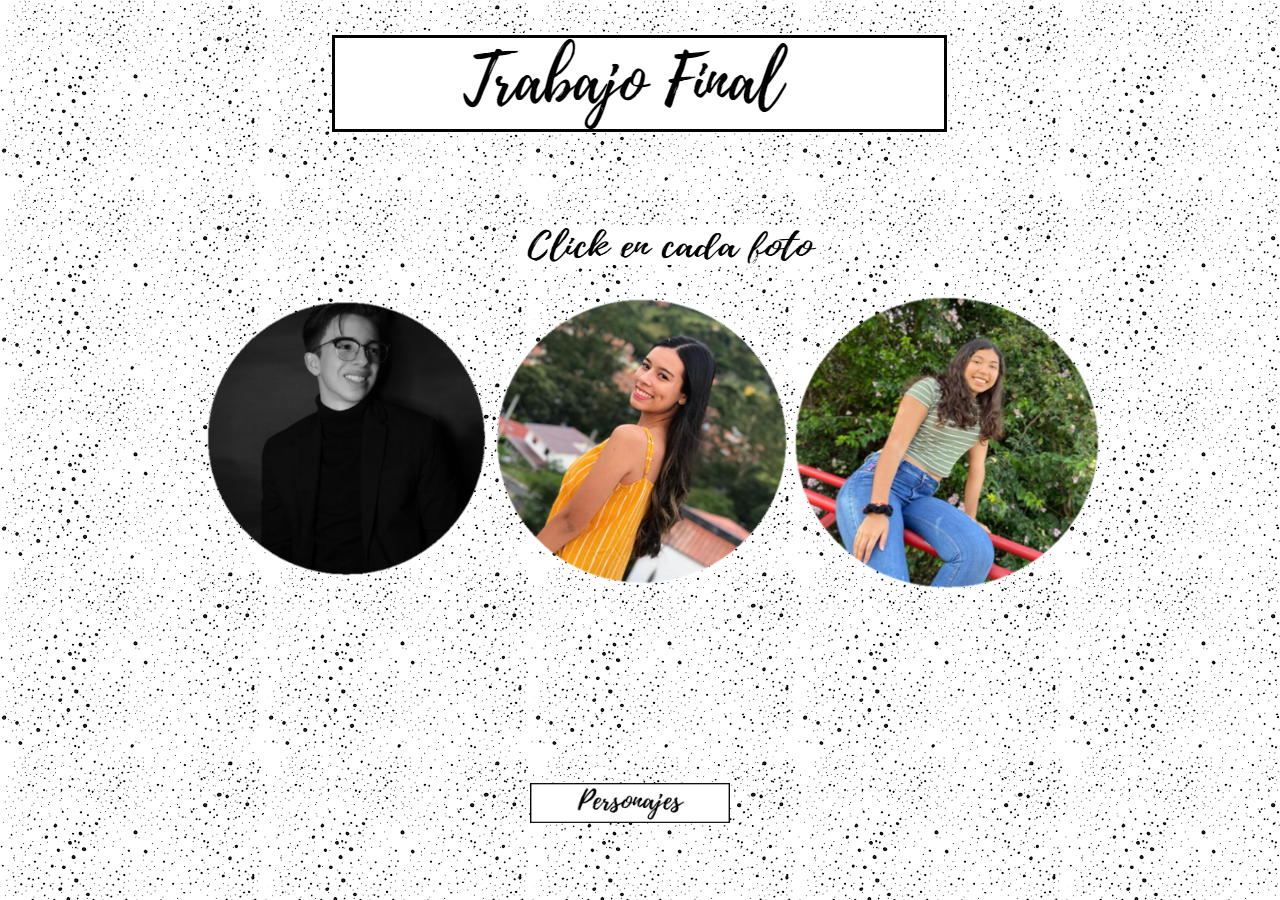
<file: index.html>
<!DOCTYPE html>
<html>
<head>
	<title>INICIO</title>
	<link rel="stylesheet" type="text/css" href="estilo.css">
	<script src="script.js" language="javascript" type="text/javascript"></script>
</head>
<body background="fondo.png">
	<center><div class="titulo"><img src="h1.png" style="margin-top: 25px;"></div></center>
	<div class="h2"><img src="h2.png" style="width: 300px; height: 40px; "></div>

		<div  class="a1" id="v1" onclick="ac1();"><img src="simon.png" style="height: 300px; width: 330px"></div>
	
			<audio id="s1">
				<source src="simon.mp4" type="audio/mpeg">
			</audio>
		</div>
	
		<div  class="a2" id="v2" onclick="ac2();"><img src="mariana.png" style="height: 290px; width: 345px"></div>
	
			<audio id="s2">
				<source src="mariana.m4a" type="audio/mpeg">
			</audio>
		</div>

		<div  class="a3" id="v3" onclick="ac3();"><img src="sara.png" style="height: 310px; width: 330px"></div>
	
			<audio id="s3">
				<source src="sara.mpeg" type="audio/mpeg">
			</audio>
		</div>

	<div class="b1" onclick="window.location.href='personajes.html'">
		<img src="b1.png" style="width: 200px; height: 40px;">
	</div>
	
</body>
</html>
</file>
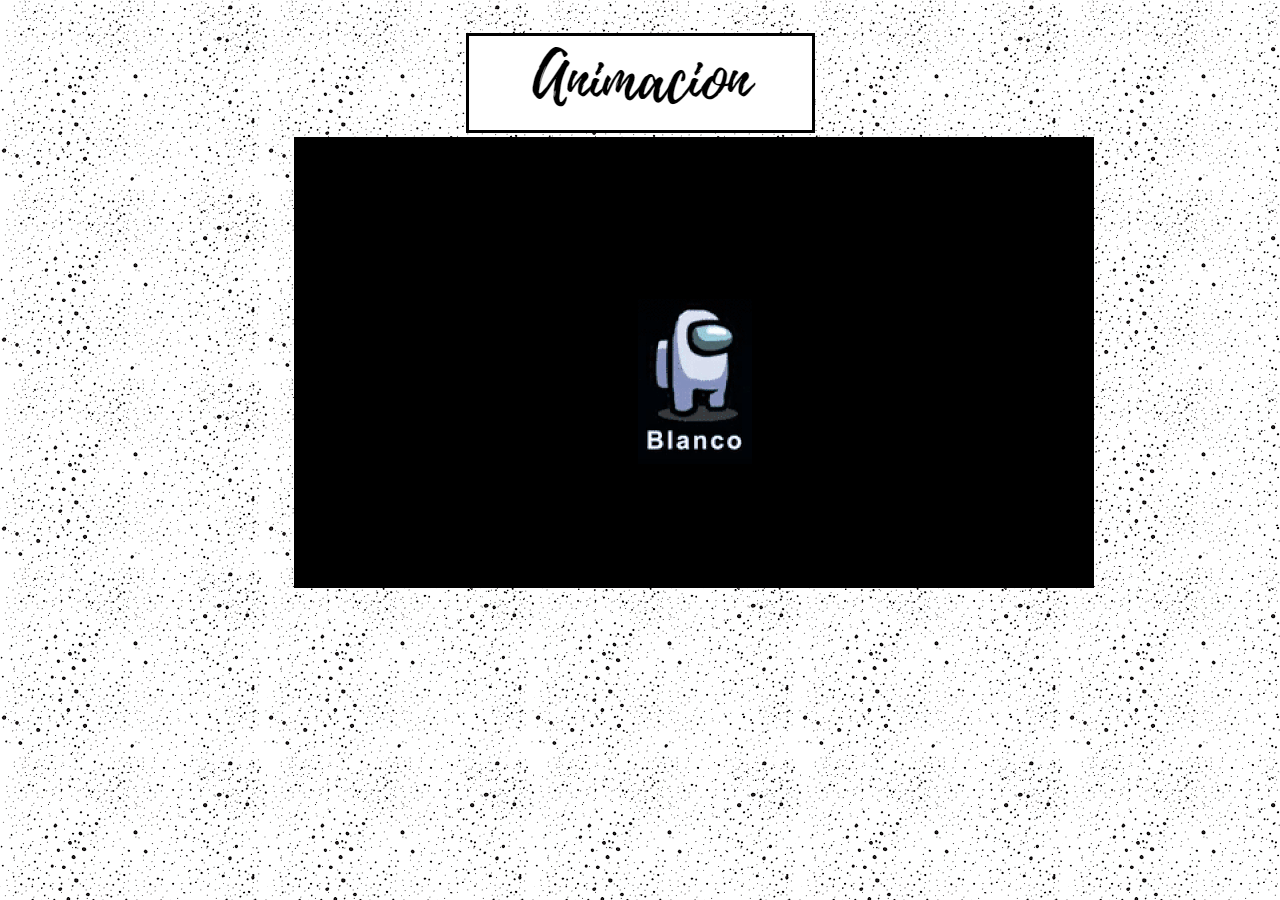
<file: animacion1.html>
<!DOCTYPE html>
<html>
<head>
	<title>Animacion</title>
	<link rel="stylesheet" type="text/css" href="estilo.css">
	<script src="script.js" language="javascript" type="text/javascript"></script>
</head>
<body background="fondo.png">
	<center><div class="titulo"><img src="h5.png" style="margin-top: 25px;"></div></center>
<div class="an1" id="an1">
	<div class="botona1" id="botona1" onclick="botona1();"></div>
	<audio id="crew">
		<source src="crew.mp3" type="audio/mpeg">
	</audio>
	<div class="invisible" id="sig" onclick="link2();"></div>
</div>
</body>
</html>
</file>
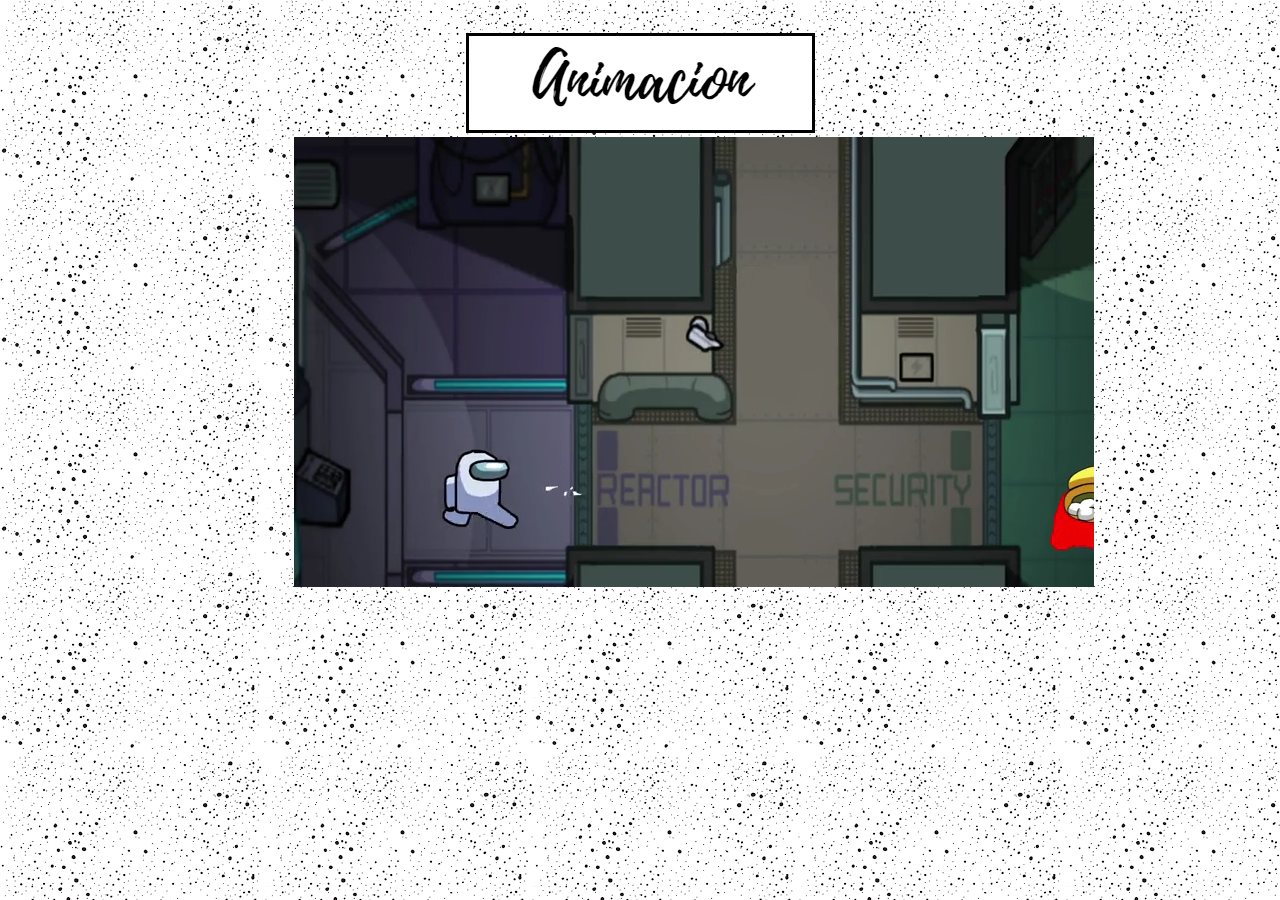
<file: animacion2.html>
<!DOCTYPE html>
<html>
<head>
	<title>Animacion</title>
	<link rel="stylesheet" type="text/css" href="estilo.css">
	<script src="script.js" language="javascript" type="text/javascript"></script>
</head>
<body background="fondo.png" onload="setTimeout(boton2,2800);">
	<center><div class="titulo"><img src="h5.png" style="margin-top: 25px;"></div></center>
<div class="an2" id="an2">
	<video autoplay muted id="vid1">
		<source src="cuerpo1.mp4" type="video/mp4">
	</video>
	<div class="reporti" id="botona2" onclick="botona2();"></div>
	<audio id="em">
		<source src="emergency.mp3" type="audio/mpeg">
	</audio>
	<div class="invisible" id="esc" onclick="esc();"></div>
	<audio id="conv">
		<source src="conv.mp3" type="audio/mpeg">
	</audio>
	<video autoplay muted hidden id="vid2">
		<source src="exp.mp4" type="video/mp4">
	</video>
	<audio id="sexp">
		<source src="exp.mp3" type="audio/mpeg">
	</audio>
	<div class="invisible" id="sig" onclick="link3();"></div>
</div>
</body>
</html>
</file>
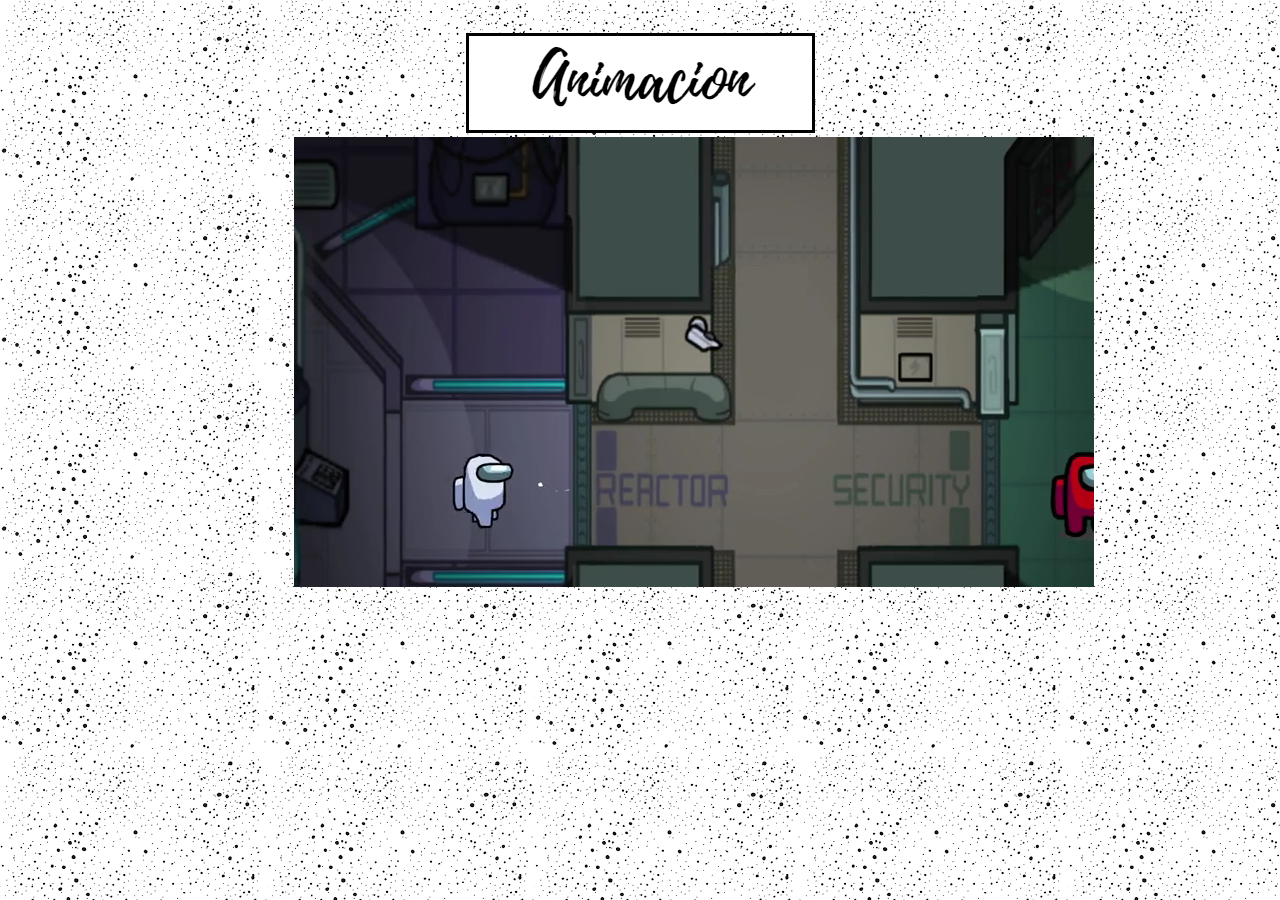
<file: animacion3.html>
<!DOCTYPE html>
<html>
<head>
	<title>Animacion</title>
	<link rel="stylesheet" type="text/css" href="estilo.css">
	<script src="script.js" language="javascript" type="text/javascript"></script>
</head>
<body background="fondo.png" onload="setTimeout(sonido,2800);">
	<center><div class="titulo"><img src="h5.png" style="margin-top: 25px;"></div></center>
<div class="an3" id="an3">
	<video autoplay muted id="vid3">
		<source src="cuerpo2.mp4" type="video/mp4">
	</video>
	<audio id="em">
		<source src="emergency.mp3" type="audio/mpeg">
	</audio>
	<video autoplay muted hidden id="vid4">
		<source src="exp2.mp4" type="video/mp4">
	</video>
	<audio id="sexp">
		<source src="exp.mp3" type="audio/mpeg">
	</audio>
	<div class="reporti" id="botona3" onclick="botona3();"></div>
	<div class="invisible" id="sig" onclick="link4();"></div>
</div>
</body>
</html>
</file>
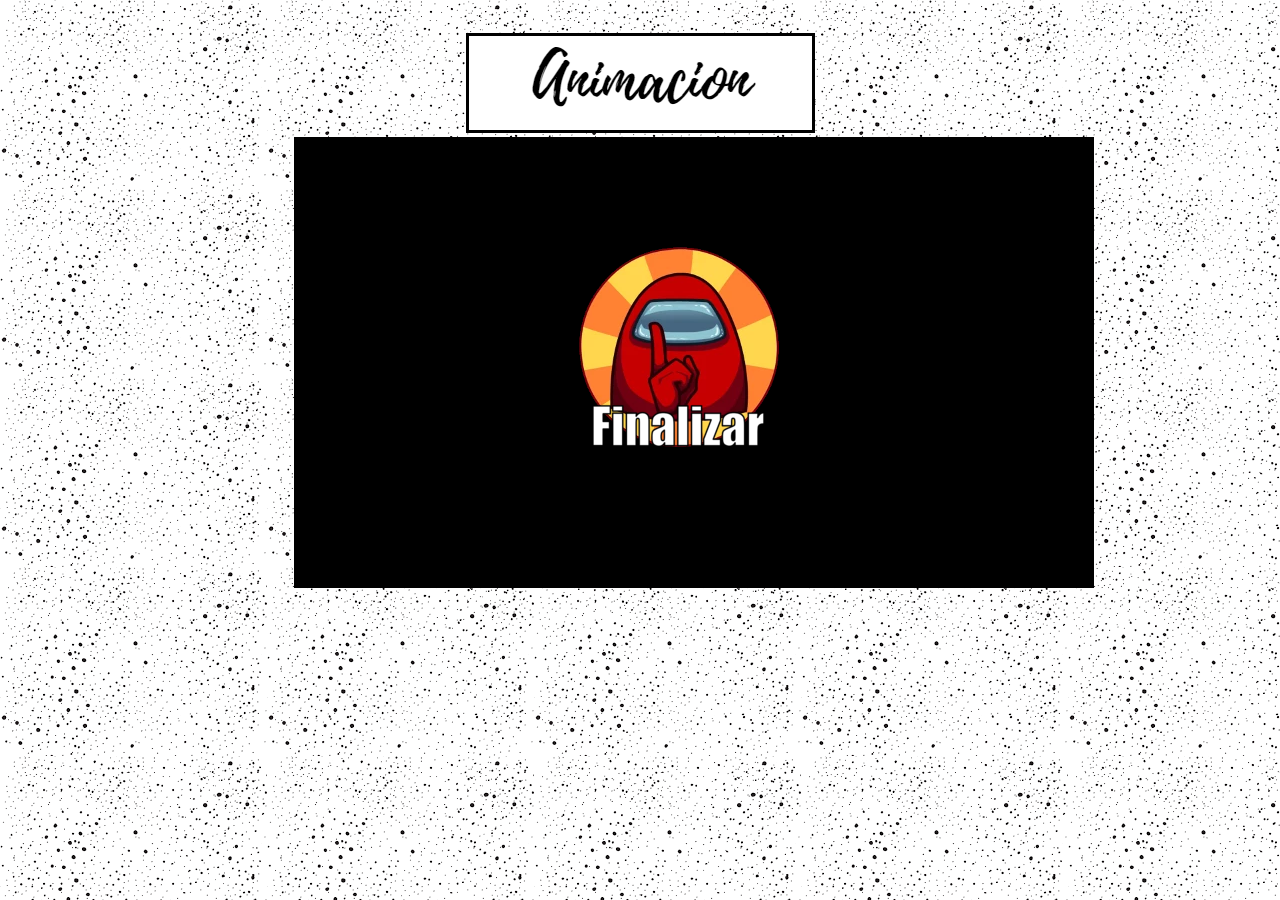
<file: animacion4.html>
<!DOCTYPE html>
<html>
<head>
	<title>Animacion</title>
	<link rel="stylesheet" type="text/css" href="estilo.css">
	<script src="script.js" language="javascript" type="text/javascript"></script>
</head>
<body background="fondo.png">
	<center><div class="titulo"><img src="h5.png" style="margin-top: 25px;"></div></center>
<div class="an4" id="an4">
	<div class="fing" id="fing" onclick="final();"></div>
	<video autoplay muted hidden id="vid5">
		<source src="fin.mp4" type="video/mp4">
	</video>
	<audio id="fin">
		<source src="fin.mp3" type="audio/mpeg">
	</audio>
</div>
</body>
</html>
</file>
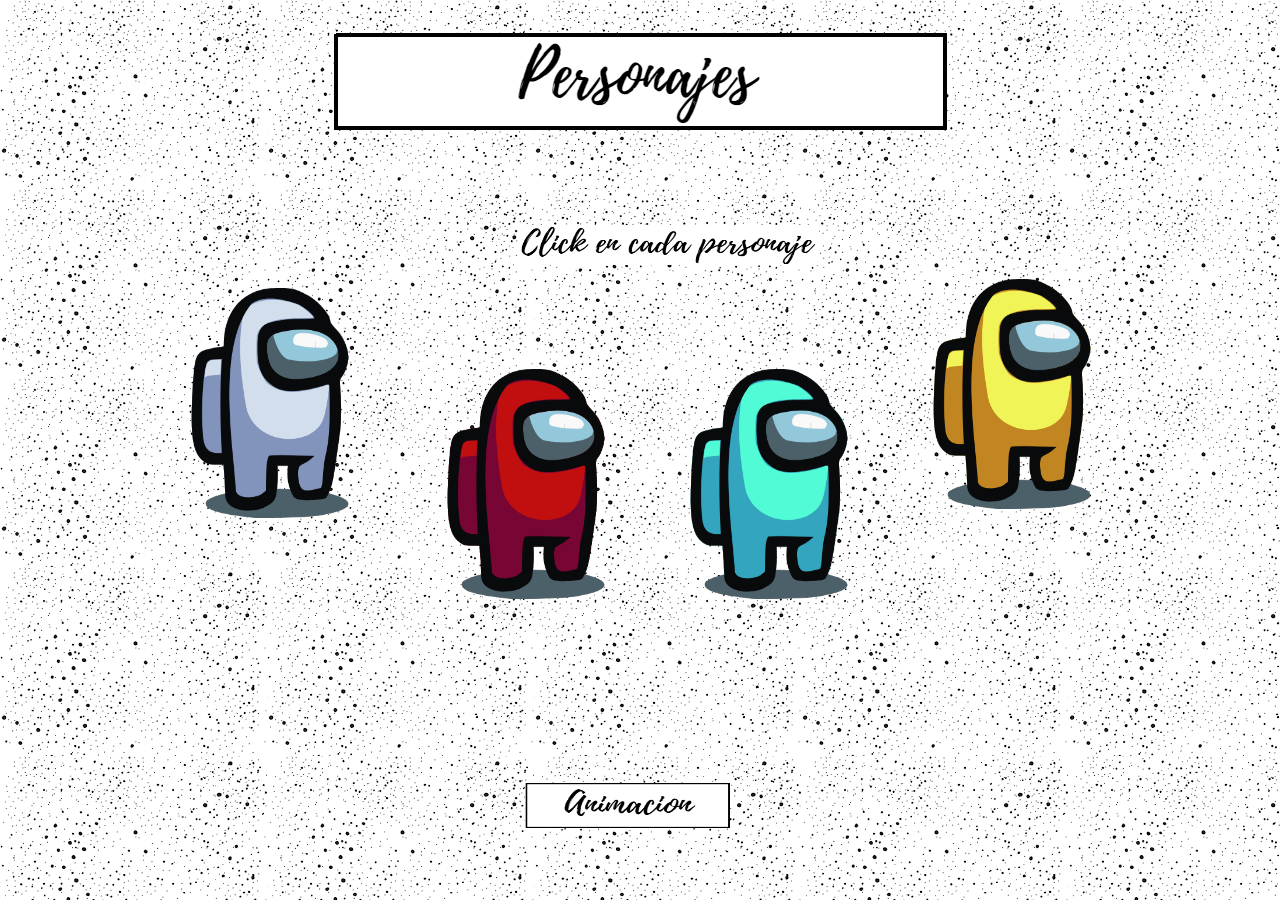
<file: personajes.html>
<!DOCTYPE html>
<html>
<head>
	<title>PERSONAJES</title>
	<link rel="stylesheet" type="text/css" href="estilo.css">
	<script src="script.js" language="javascript" type="text/javascript"></script>
</head>
<body background="fondo.png">
	<center><div class="titulo"><img src="h3.png" style="margin-top: 25px;"></div></center>
	<div class="h2"><img src="h4.png" style="width: 300px; height: 40px; "></div>

		<div  class="p1" id="m1" onclick="sp1();"><img src="blanco.png" style="height: 230px; width: 280px"></div>
	
			<audio id="sn1">
				<source src="blanco.m4a" type="audio/mpeg">
			</audio>
		</div>
	
		<div  class="p2" id="m2" onclick="sp2();"><img src="rojo.png" style="height: 230px; width: 280px"></div>
	
			<audio id="sn2">
				<source src="rojo.mp3" type="audio/mpeg">
			</audio>
		</div>

		<div  class="p3" id="m3" onclick="sp3();"><img src="celeste.png" style="height: 230px; width: 280px"></div>
	
			<audio id="sn3">
				<source src="celeste.mp3" type="audio/mpeg">
			</audio>
		</div>
		<div  class="p4" id="m4" onclick="sp4();"><img src="amarillo.png" style="height: 230px; width: 280px"></div>
	
			<audio id="sn4">
				<source src="amarillo.mp4" type="audio/mpeg">
			</audio>
		</div>

	<div class="b1" onclick="window.location.href='animacion1.html'">
		<img src="h5.png" style="width: 205px; height: 45px;">
	</div>
	
</body>
</html>
</file>
<file: estilo.css>
.a1
{
	position: absolute;
	width: 94px;
	height: 122px;
	top: 31%;
	right: 79%;
}
.a2
{
	position: absolute;
	width: 94px;
	height: 122px;
	top: 33%;
	right: 57%;
}
.a3
{
	position: absolute;
	width: 94px;
	height: 122px;
	top: 31%;
	right: 32%;
}
.b1
{
 position: absolute;
 top: 87%;
 right: 43%;
}
.h2
{
 position: absolute;
 top: 25%;
 right: 36%;
}
.p1
{
	position: absolute;
	top: 32%;
	right: 68%;
}
.p2
{
	position: absolute;
	top: 41%;
	right: 48%;
}
.p3
{
	position: absolute;
	top: 41%;
	right: 29%;
}
.p4
{
	position: absolute;
	top: 31%;
	right: 10%;
}

.an1
{
	position: absolute;
	background-color: black;
	width: 800px;
	height: 451px;
	left: 23%;
}

.crewi
{
	position: absolute;
	background-image: url(crew.gif);
	width: 800px;
	height: 451px;
	left: 23%;
}

.botona1
{
	position: absolute;
	background-image: url(botona1.gif);
	width: 114px;
	height: 165px;
	top: 36%;
	left: 43%;
}

.botona1i
{
	display: none;
}

.sig
{
	position: absolute;
	background-image: url(siguiente.png);
	width: 71px;
	height: 78px;
	bottom: 3%;
	right: 3%;
}

.fin
{
	position: absolute;
	background-image: url(fin.png);
	width: 72px;
	height: 79px;
	bottom: 3%;
	right: 3%;
}

.an2
{
	position: absolute;
	width: 800px;
	height: 451px;
	left: 23%;
}

.reportv
{
	background-image: url(report.png);
	position: absolute;
	width: 112px;
	height: 109px;
	top: 40%;
	left: 45%;
}

.reporti
{
	display: none;
}

.em
{
	position: absolute;
	background-image: url(emergency.gif);
	width: 800px;
	height: 451px;
	left: 23%;
}

.reu1
{
	position: absolute;
	background-image: url(quietos.gif);
	width: 800px;
	height: 451px;
	left: 23%;
}

.esc
{
	position: absolute;
	background-image: url(escuchar.png);
	width: 70px;
	height: 70px;
	bottom: 0%;
	left: 48%;
}

.exp
{
	position: absolute;
	background-image: url(exp.gif);
	width: 800px;
	height: 451px;
	left: 23%;
}

.vot
{
	position: absolute;
	background-image: url(vot.gif);
	width: 800px;
	height: 451px;
	left: 23%;
}

.an3
{
	position: absolute;
	width: 800px;
	height: 451px;
	left: 23%;
}

.an4
{
	position: absolute;
	background-color: black;
	width: 800px;
	height: 451px;
	left: 23%;
}

.fing
{
	position: absolute;
	background-image: url(fing.png);
	width: 207px;
	height: 240px;
	left: 35%;
	top: 20%;
}

.invisible
{
	display: none;
}
</file>
